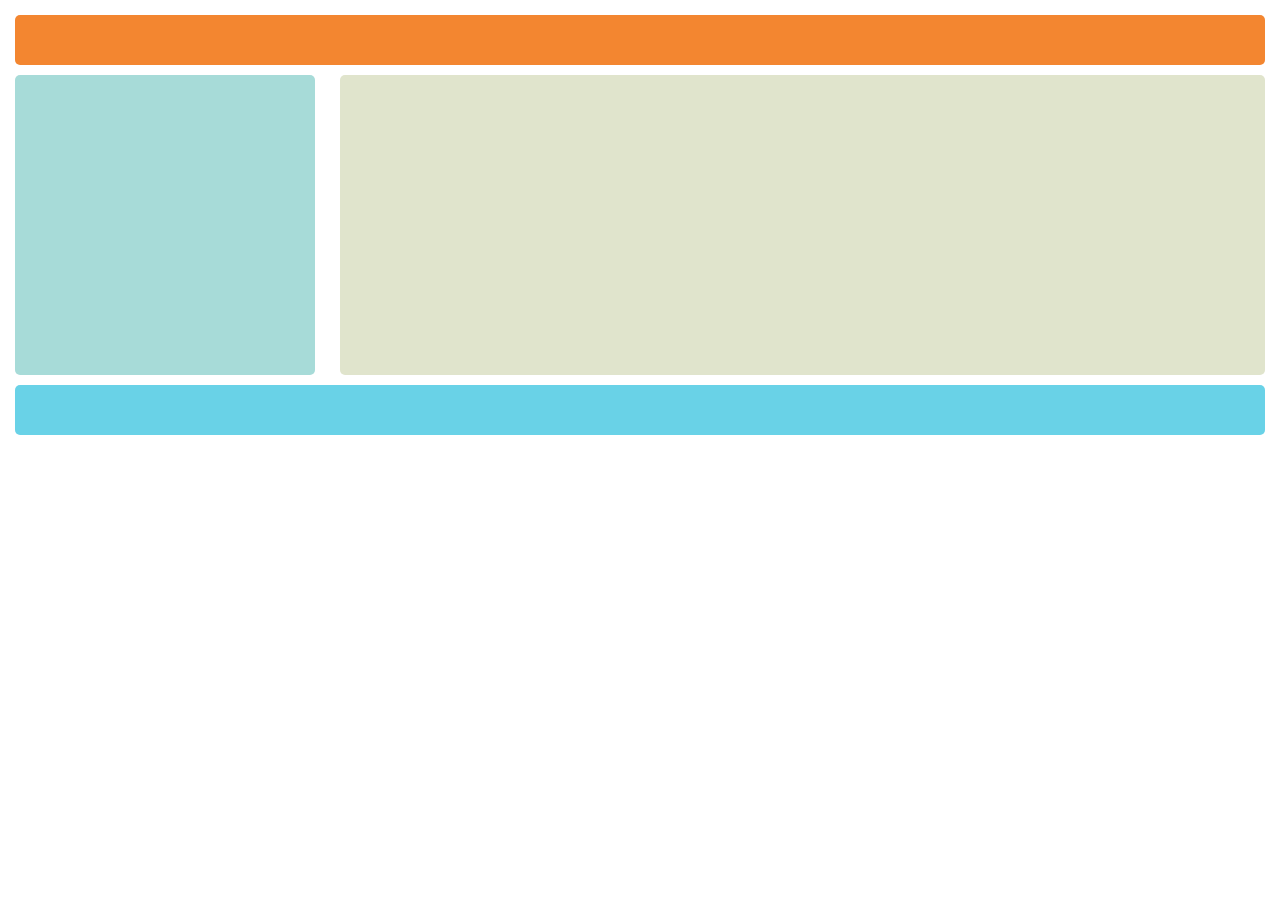
<file: Float Holy Grail/index.html>
<!DOCTYPE html>
<html lang="en">
<head>
    <meta charset="UTF-8">
    <meta http-equiv="X-UA-Compatible" content="IE=edge">
    <meta name="viewport" content="width=device-width, initial-scale=1.0"> 
    <link rel="stylesheet" href="main.css">
    <title>Holy Grial Float Example</title>
</head>
<body>
    <header></header>
    <nav></nav>
    <main></main>
    <footer></footer>
</body>
</html>
</file>
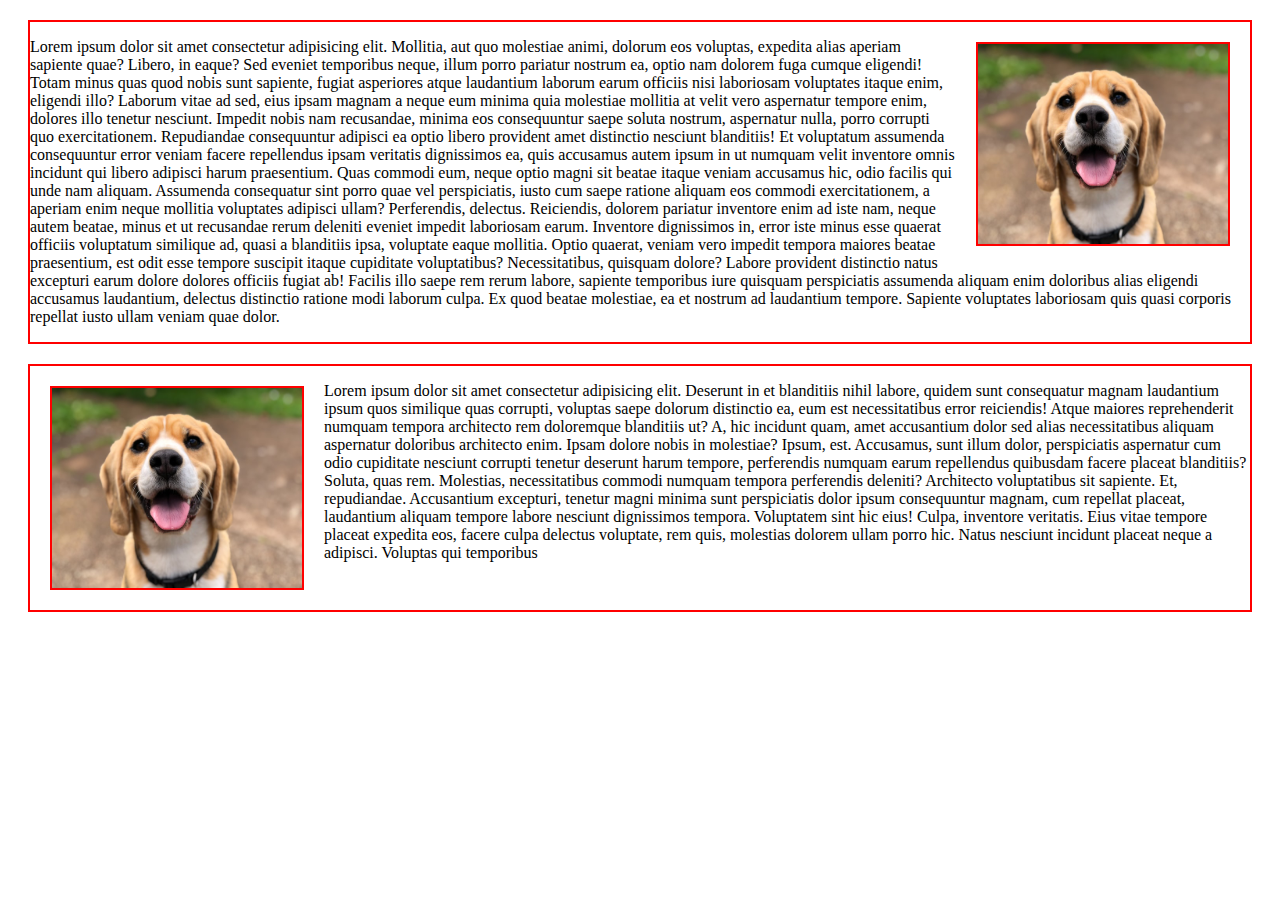
<file: Float Image and Overflow Auto/index.html>
<!DOCTYPE html>
<html lang="en">
  <head>
    <meta charset="UTF-8" />
    <meta http-equiv="X-UA-Compatible" content="IE=edge" />
    <meta name="viewport" content="width=device-width, initial-scale=1.0" />
    <link rel="stylesheet" href="main.css" />
    <title>Float Image</title>
  </head>
  <body>
    <!--We will learn about the CSS Property Float-->
    <div>
      <!--This image is floated to the right-->
      <img id="right" src="popie.jpg" alt="" />
      <p>
        Lorem ipsum dolor sit amet consectetur adipisicing elit. Mollitia, aut
        quo molestiae animi, dolorum eos voluptas, expedita alias aperiam
        sapiente quae? Libero, in eaque? Sed eveniet temporibus neque, illum
        porro pariatur nostrum ea, optio nam dolorem fuga cumque eligendi! Totam
        minus quas quod nobis sunt sapiente, fugiat asperiores atque laudantium
        laborum earum officiis nisi laboriosam voluptates itaque enim, eligendi
        illo? Laborum vitae ad sed, eius ipsam magnam a neque eum minima quia
        molestiae mollitia at velit vero aspernatur tempore enim, dolores illo
        tenetur nesciunt. Impedit nobis nam recusandae, minima eos consequuntur
        saepe soluta nostrum, aspernatur nulla, porro corrupti quo
        exercitationem. Repudiandae consequuntur adipisci ea optio libero
        provident amet distinctio nesciunt blanditiis! Et voluptatum assumenda
        consequuntur error veniam facere repellendus ipsam veritatis dignissimos
        ea, quis accusamus autem ipsum in ut numquam velit inventore omnis
        incidunt qui libero adipisci harum praesentium. Quas commodi eum, neque
        optio magni sit beatae itaque veniam accusamus hic, odio facilis qui
        unde nam aliquam. Assumenda consequatur sint porro quae vel
        perspiciatis, iusto cum saepe ratione aliquam eos commodi
        exercitationem, a aperiam enim neque mollitia voluptates adipisci ullam?
        Perferendis, delectus. Reiciendis, dolorem pariatur inventore enim ad
        iste nam, neque autem beatae, minus et ut recusandae rerum deleniti
        eveniet impedit laboriosam earum. Inventore dignissimos in, error iste
        minus esse quaerat officiis voluptatum similique ad, quasi a blanditiis
        ipsa, voluptate eaque mollitia. Optio quaerat, veniam vero impedit
        tempora maiores beatae praesentium, est odit esse tempore suscipit
        itaque cupiditate voluptatibus? Necessitatibus, quisquam dolore? Labore
        provident distinctio natus excepturi earum dolore dolores officiis
        fugiat ab! Facilis illo saepe rem rerum labore, sapiente temporibus iure
        quisquam perspiciatis assumenda aliquam enim doloribus alias eligendi
        accusamus laudantium, delectus distinctio ratione modi laborum culpa. Ex
        quod beatae molestiae, ea et nostrum ad laudantium tempore. Sapiente
        voluptates laboriosam quis quasi corporis repellat iusto ullam veniam
        quae dolor.
      </p>
    </div>

    <div>
      <!--This image is floated to the left-->
      <img id="left" src="popie.jpg" alt="" />
      <p>
        Lorem ipsum dolor sit amet consectetur adipisicing elit. Deserunt in et
        blanditiis nihil labore, quidem sunt consequatur magnam laudantium ipsum
        quos similique quas corrupti, voluptas saepe dolorum distinctio ea, eum
        est necessitatibus error reiciendis! Atque maiores reprehenderit numquam
        tempora architecto rem doloremque blanditiis ut? A, hic incidunt quam,
        amet accusantium dolor sed alias necessitatibus aliquam aspernatur
        doloribus architecto enim. Ipsam dolore nobis in molestiae? Ipsum, est.
        Accusamus, sunt illum dolor, perspiciatis aspernatur cum odio cupiditate
        nesciunt corrupti tenetur deserunt harum tempore, perferendis numquam
        earum repellendus quibusdam facere placeat blanditiis? Soluta, quas rem.
        Molestias, necessitatibus commodi numquam tempora perferendis deleniti?
        Architecto voluptatibus sit sapiente. Et, repudiandae. Accusantium
        excepturi, tenetur magni minima sunt perspiciatis dolor ipsum
        consequuntur magnam, cum repellat placeat, laudantium aliquam tempore
        labore nesciunt dignissimos tempora. Voluptatem sint hic eius! Culpa,
        inventore veritatis. Eius vitae tempore placeat expedita eos, facere
        culpa delectus voluptate, rem quis, molestias dolorem ullam porro hic.
        Natus nesciunt incidunt placeat neque a adipisci. Voluptas qui
        temporibus
      </p>
    </div>
  </body>
</html>
</file>
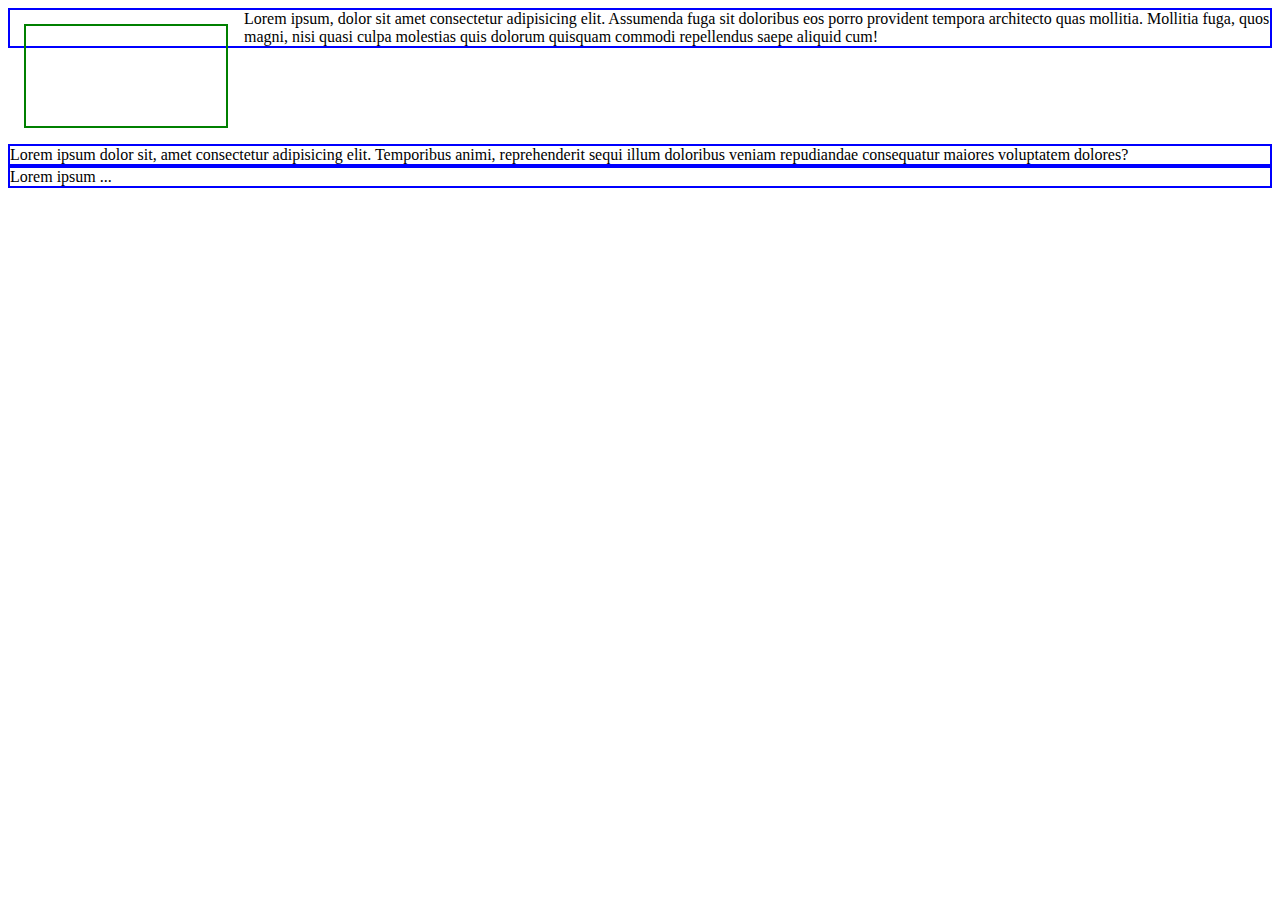
<file: Layout Float and Clearing Float/index.html>
<!DOCTYPE html>
<html lang="en">
  <head>
    <meta charset="UTF-8" />
    <meta http-equiv="X-UA-Compatible" content="IE=edge" />
    <meta name="viewport" content="width=device-width, initial-scale=1.0" />
    <link rel="stylesheet" href="main.css">
    <title>Clear Float</title>
  </head>
  <body>
    <div></div>
    <section>
      Lorem ipsum, dolor sit amet consectetur adipisicing elit. Assumenda fuga
      sit doloribus eos porro provident tempora architecto quas mollitia.
      Mollitia fuga, quos magni, nisi quasi culpa molestias quis dolorum
      quisquam commodi repellendus saepe aliquid cum!
    </section>
    <section id="clear">
      Lorem ipsum dolor sit, amet consectetur adipisicing elit. Temporibus
      animi, reprehenderit sequi illum doloribus veniam repudiandae consequatur
      maiores voluptatem dolores?
    </section>
    <section>
        Lorem ipsum ...
    </section>
  </body>
</html>
</file>
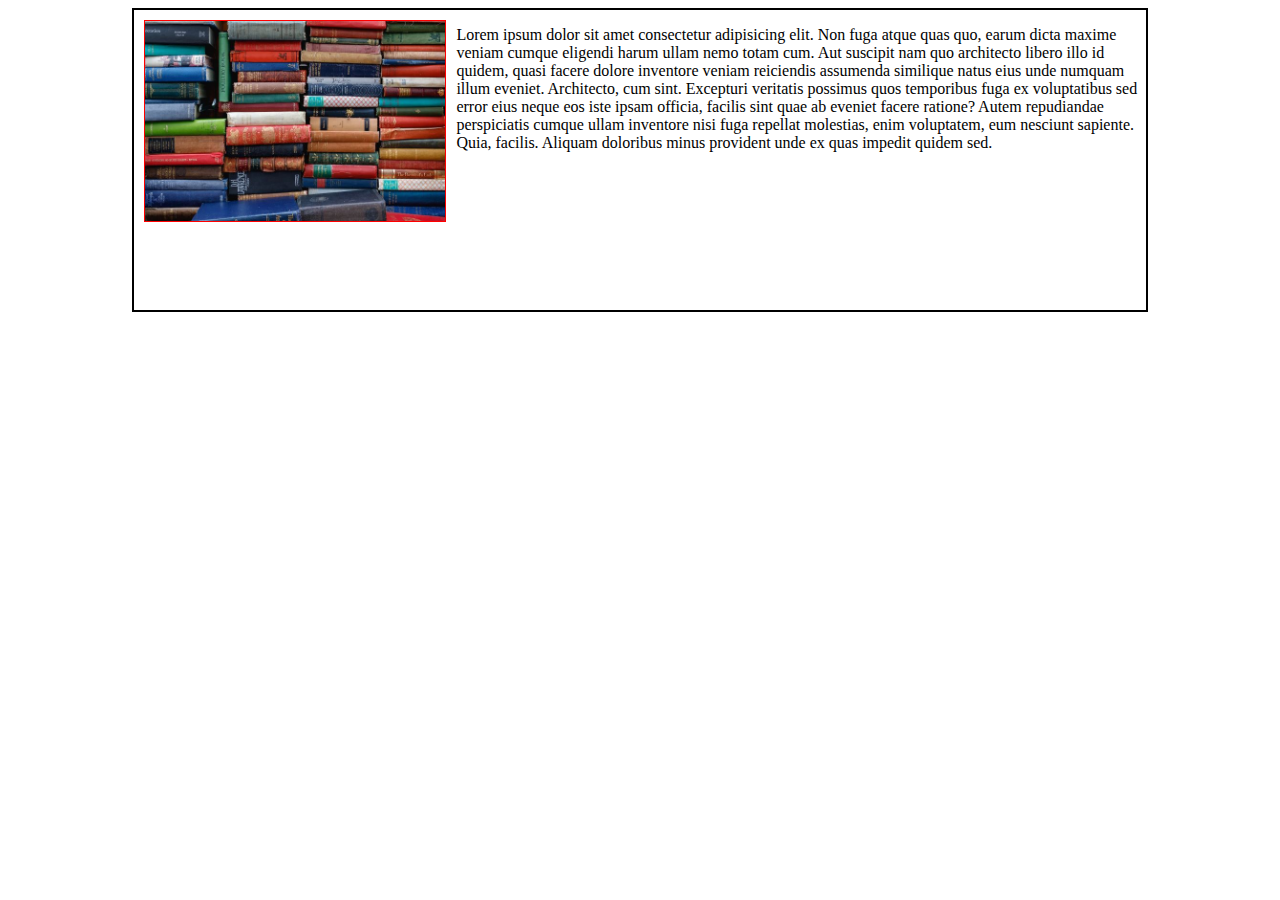
<file: Hands On/01.html>
<!DOCTYPE html>
<html lang="en">
  <head>
    <meta charset="UTF-8" />
    <meta http-equiv="X-UA-Compatible" content="IE=edge" />
    <meta name="viewport" content="width=device-width, initial-scale=1.0" />
    <link rel="stylesheet" href="01.css" />
    <title>Hands On Float</title>
  </head>
  <body>
    <div>
      <img src="books.jpg" alt="books" />
      <p>
        Lorem ipsum dolor sit amet consectetur adipisicing elit. Non fuga atque
        quas quo, earum dicta maxime veniam cumque eligendi harum ullam nemo
        totam cum. Aut suscipit nam quo architecto libero illo id quidem, quasi
        facere dolore inventore veniam reiciendis assumenda similique natus eius
        unde numquam illum eveniet. Architecto, cum sint. Excepturi veritatis
        possimus quos temporibus fuga ex voluptatibus sed error eius neque eos
        iste ipsam officia, facilis sint quae ab eveniet facere ratione? Autem
        repudiandae perspiciatis cumque ullam inventore nisi fuga repellat
        molestias, enim voluptatem, eum nesciunt sapiente. Quia, facilis.
        Aliquam doloribus minus provident unde ex quas impedit quidem sed.
      </p>
    </div>
  </body>
</html>
</file>
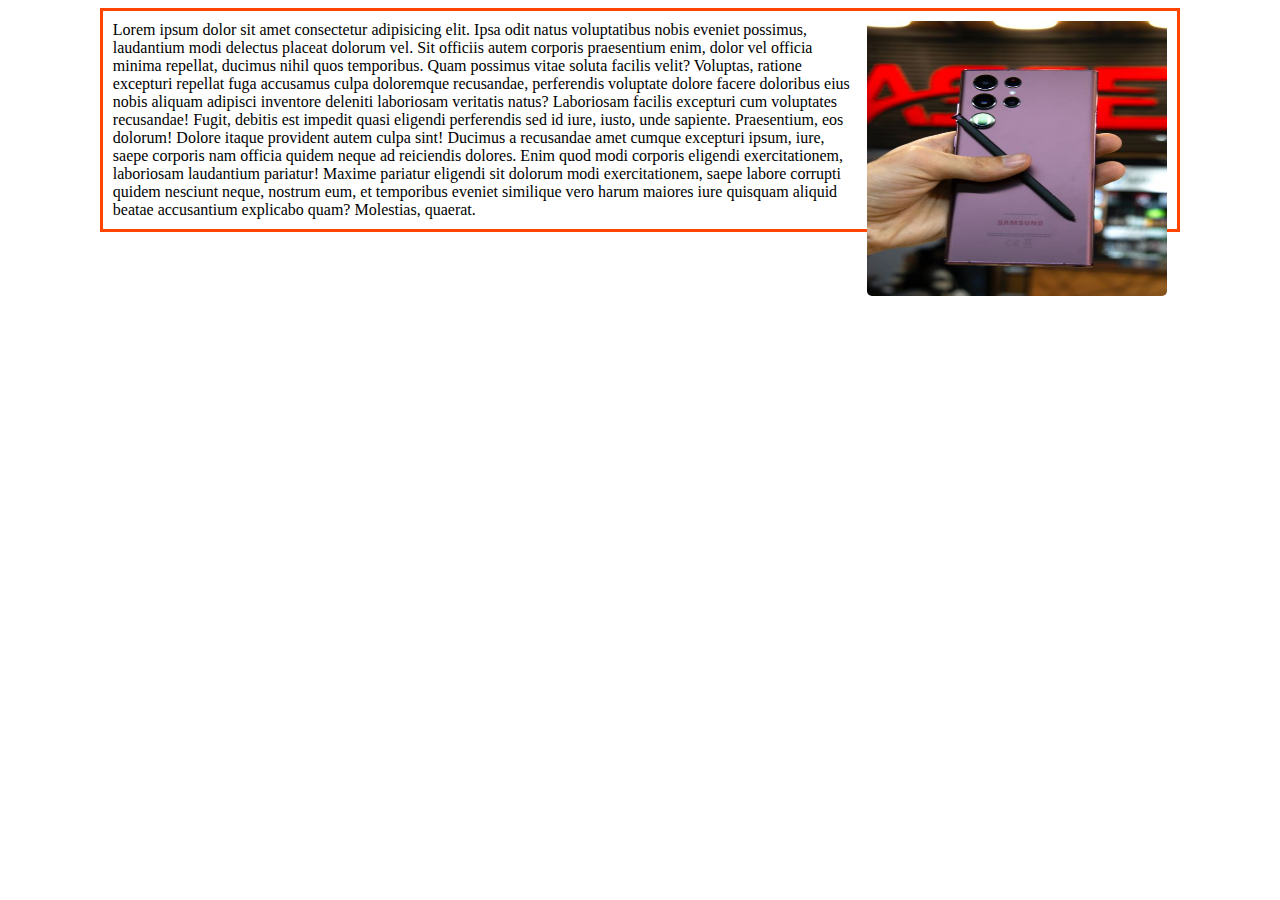
<file: Hands On/02.html>
<!DOCTYPE html>
<html lang="en">
  <head>
    <meta charset="UTF-8" />
    <meta http-equiv="X-UA-Compatible" content="IE=edge" />
    <meta name="viewport" content="width=device-width, initial-scale=1.0" />
    <link rel="stylesheet" href="02.css">
    <title>Hands On Float</title>
  </head>
  <body>
    <div class="container">
      <img src="s22.jpg" alt="" />
      <p>
        Lorem ipsum dolor sit amet consectetur adipisicing elit. Ipsa odit natus
        voluptatibus nobis eveniet possimus, laudantium modi delectus placeat
        dolorum vel. Sit officiis autem corporis praesentium enim, dolor vel
        officia minima repellat, ducimus nihil quos temporibus. Quam possimus
        vitae soluta facilis velit? Voluptas, ratione excepturi repellat fuga
        accusamus culpa doloremque recusandae, perferendis voluptate dolore
        facere doloribus eius nobis aliquam adipisci inventore deleniti
        laboriosam veritatis natus? Laboriosam facilis excepturi cum voluptates
        recusandae! Fugit, debitis est impedit quasi eligendi perferendis sed id
        iure, iusto, unde sapiente. Praesentium, eos dolorum! Dolore itaque
        provident autem culpa sint! Ducimus a recusandae amet cumque excepturi
        ipsum, iure, saepe corporis nam officia quidem neque ad reiciendis
        dolores. Enim quod modi corporis eligendi exercitationem, laboriosam
        laudantium pariatur! Maxime pariatur eligendi sit dolorum modi
        exercitationem, saepe labore corrupti quidem nesciunt neque, nostrum
        eum, et temporibus eveniet similique vero harum maiores iure quisquam
        aliquid beatae accusantium explicabo quam? Molestias, quaerat.
      </p>

      
    </div>
  </body>
</html>
</file>
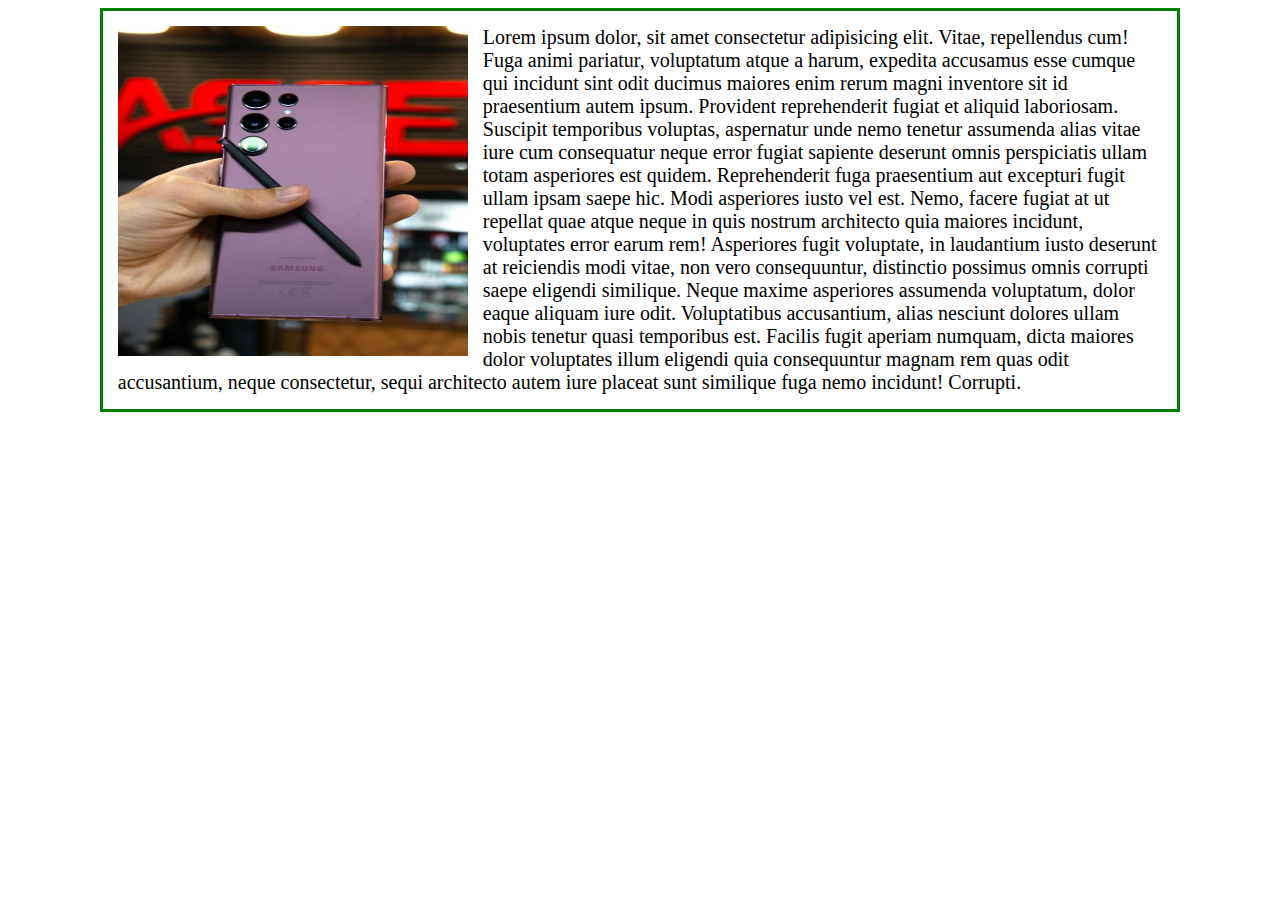
<file: Hands On/03.html>
<!DOCTYPE html>
<html lang="en">
  <head>
    <meta charset="UTF-8" />
    <meta http-equiv="X-UA-Compatible" content="IE=edge" />
    <meta name="viewport" content="width=device-width, initial-scale=1.0" />
    <link rel="stylesheet" href="03.css">
    <title>Hands On Float</title>
  </head>
  <body>
    <div class="container">
      <img src="s22.jpg" alt="" />
      <main>
        Lorem ipsum dolor, sit amet consectetur adipisicing elit. Vitae,
        repellendus cum! Fuga animi pariatur, voluptatum atque a harum, expedita
        accusamus esse cumque qui incidunt sint odit ducimus maiores enim rerum
        magni inventore sit id praesentium autem ipsum. Provident reprehenderit
        fugiat et aliquid laboriosam. Suscipit temporibus voluptas, aspernatur
        unde nemo tenetur assumenda alias vitae iure cum consequatur neque error
        fugiat sapiente deserunt omnis perspiciatis ullam totam asperiores est
        quidem. Reprehenderit fuga praesentium aut excepturi fugit ullam ipsam
        saepe hic. Modi asperiores iusto vel est. Nemo, facere fugiat at ut
        repellat quae atque neque in quis nostrum architecto quia maiores
        incidunt, voluptates error earum rem! Asperiores fugit voluptate, in
        laudantium iusto deserunt at reiciendis modi vitae, non vero
        consequuntur, distinctio possimus omnis corrupti saepe eligendi
        similique. Neque maxime asperiores assumenda voluptatum, dolor eaque
        aliquam iure odit. Voluptatibus accusantium, alias nesciunt dolores
        ullam nobis tenetur quasi temporibus est. Facilis fugit aperiam numquam,
        dicta maiores dolor voluptates illum eligendi quia consequuntur magnam
        rem quas odit accusantium, neque consectetur, sequi architecto autem
        iure placeat sunt similique fuga nemo incidunt! Corrupti.
      </main>
    </div>
  </body>
</html>
</file>
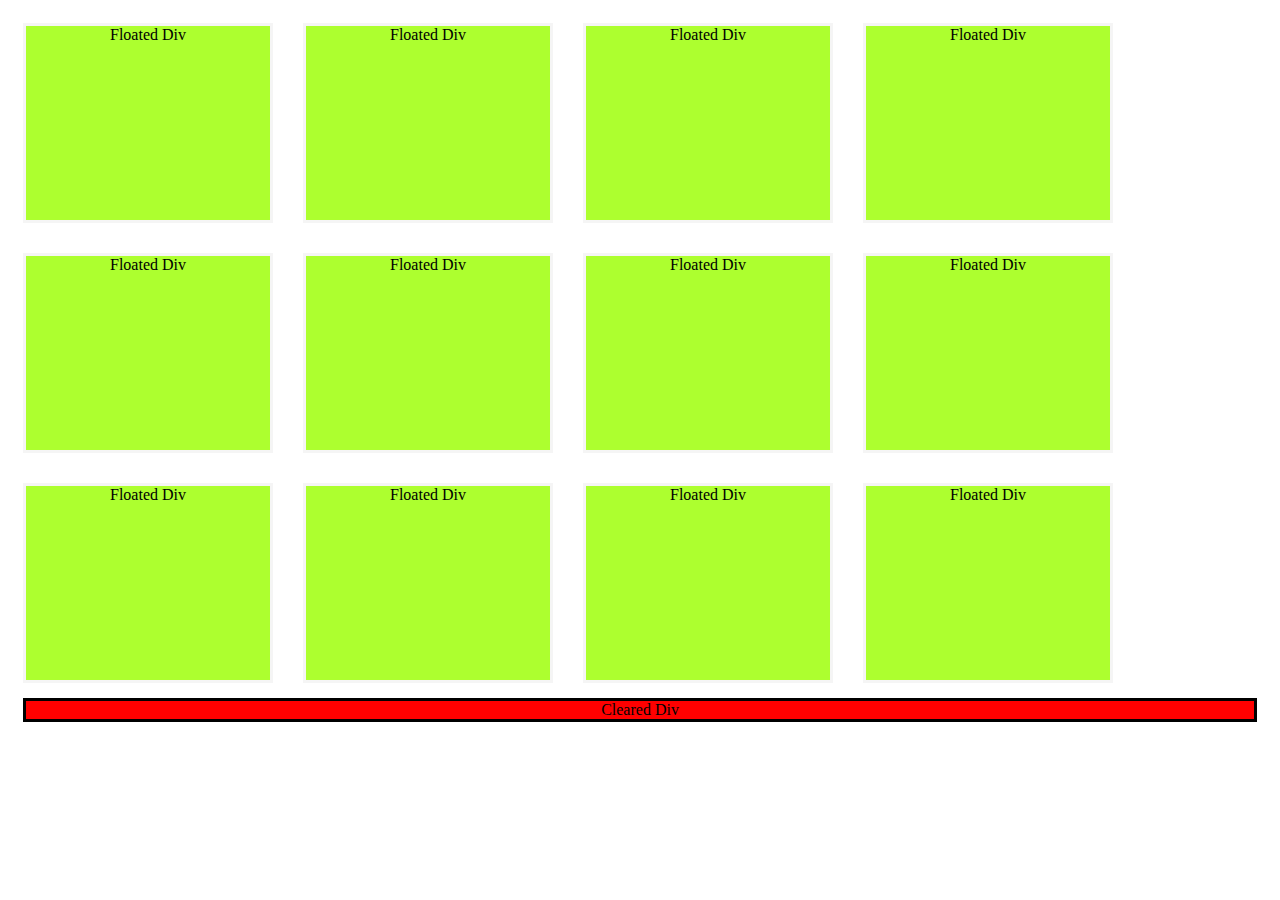
<file: Hands On/04.html>
<!DOCTYPE html>
<html lang="en">
<head>
    <meta charset="UTF-8">
    <meta http-equiv="X-UA-Compatible" content="IE=edge">
    <meta name="viewport" content="width=device-width, initial-scale=1.0">
    <link rel="stylesheet" href="04.css">
    <title>Hands On Float</title>
</head>
<body>
    <div class="float">Floated Div</div>
    <div class="float">Floated Div</div>
    <div class="float">Floated Div</div>
    <div class="float">Floated Div</div>
    <div class="float">Floated Div</div>
    <div class="float">Floated Div</div>
    <div class="float">Floated Div</div>
    <div class="float">Floated Div</div>
    <div class="float">Floated Div</div>
    <div class="float">Floated Div</div>
    <div class="float">Floated Div</div>
    <div class="float">Floated Div</div>

    <div class="clear">Cleared Div</div>
</body>
</html>
</file>
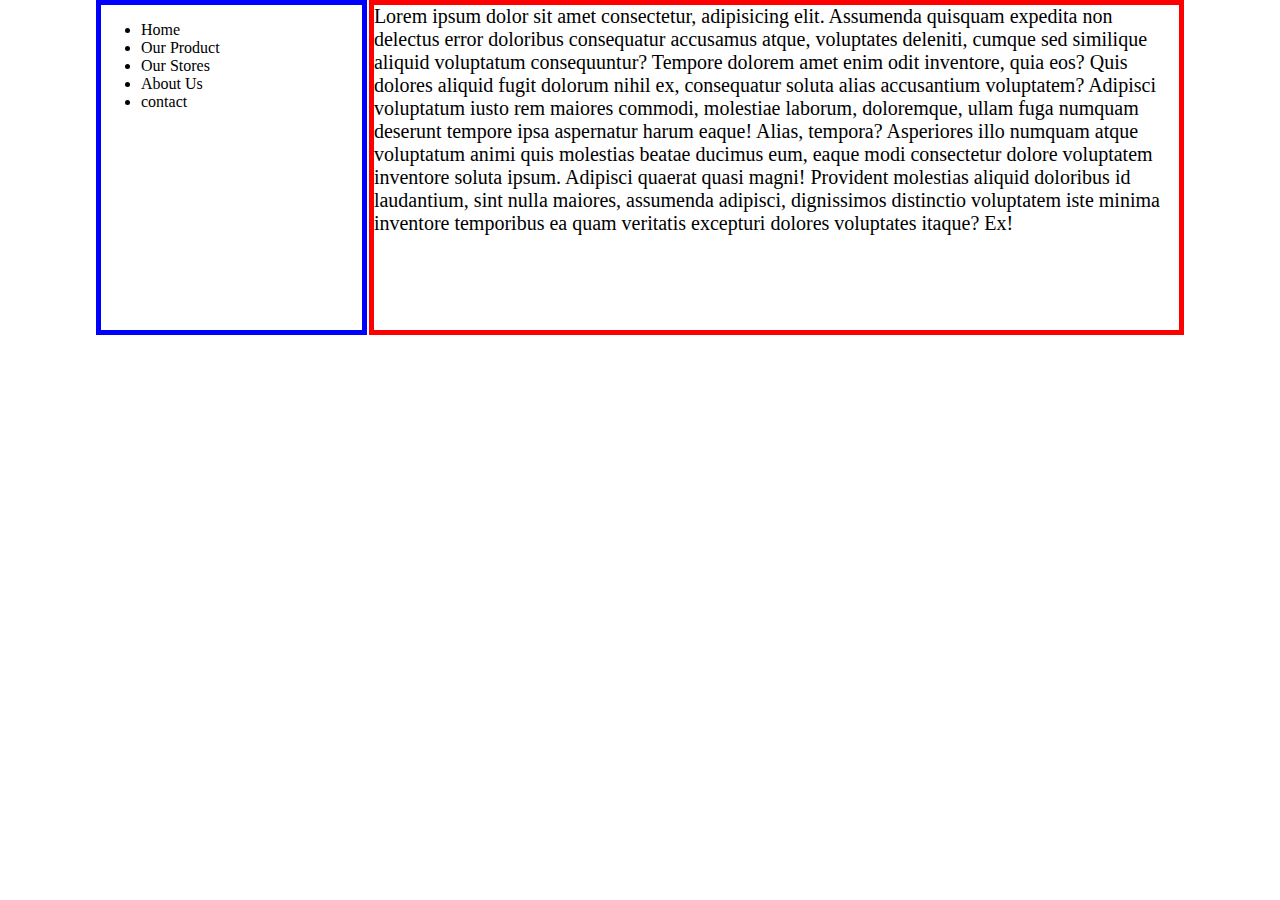
<file: Hands On/05.html>
<!DOCTYPE html>
<html lang="en">
  <head>
    <meta charset="UTF-8" />
    <meta http-equiv="X-UA-Compatible" content="IE=edge" />
    <meta name="viewport" content="width=device-width, initial-scale=1.0" />
    <link rel="stylesheet" href="05.css">
    <title>Hands On Float</title>
  </head>
  <body>
    <nav>
      <ul>
        <li>Home</li>
        <li>Our Product</li>
        <li>Our Stores</li>
        <li>About Us</li>
        <li>contact</li>
      </ul>
    </nav>
    <main>
      Lorem ipsum dolor sit amet consectetur, adipisicing elit. Assumenda
      quisquam expedita non delectus error doloribus consequatur accusamus
      atque, voluptates deleniti, cumque sed similique aliquid voluptatum
      consequuntur? Tempore dolorem amet enim odit inventore, quia eos? Quis
      dolores aliquid fugit dolorum nihil ex, consequatur soluta alias
      accusantium voluptatem? Adipisci voluptatum iusto rem maiores commodi,
      molestiae laborum, doloremque, ullam fuga numquam deserunt tempore ipsa
      aspernatur harum eaque! Alias, tempora? Asperiores illo numquam atque
      voluptatum animi quis molestias beatae ducimus eum, eaque modi consectetur
      dolore voluptatem inventore soluta ipsum. Adipisci quaerat quasi magni!
      Provident molestias aliquid doloribus id laudantium, sint nulla maiores,
      assumenda adipisci, dignissimos distinctio voluptatem iste minima
      inventore temporibus ea quam veritatis excepturi dolores voluptates
      itaque? Ex!
    </main>
  </body>
</html>
</file>
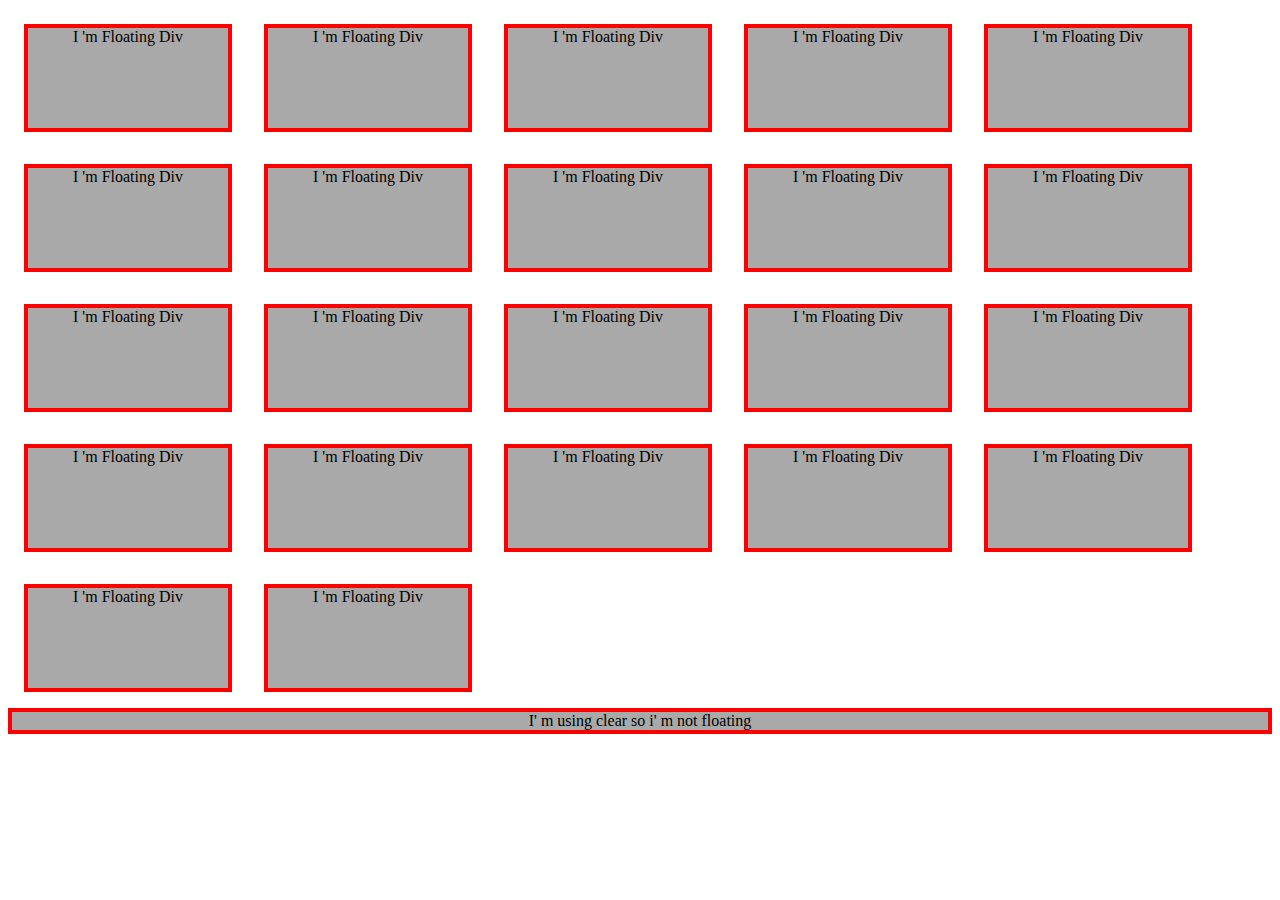
<file: Layout Float and Clearing Float/second.html>
<!DOCTYPE html>
<html lang="en">
<head>
    <meta charset="UTF-8">
    <meta http-equiv="X-UA-Compatible" content="IE=edge">
    <meta name="viewport" content="width=device-width, initial-scale=1.0">
    <link rel="stylesheet" href="style.css">
    <title>Clear Float</title>
</head>
<body>
    <div class="box">I 'm Floating Div</div>
    <div class="box">I 'm Floating Div</div>
    <div class="box">I 'm Floating Div</div>
    <div class="box">I 'm Floating Div</div>
    <div class="box">I 'm Floating Div</div>
    <div class="box">I 'm Floating Div</div>
    <div class="box">I 'm Floating Div</div>
    <div class="box">I 'm Floating Div</div>
    <div class="box">I 'm Floating Div</div>
    <div class="box">I 'm Floating Div</div>
    <div class="box">I 'm Floating Div</div>
    <div class="box">I 'm Floating Div</div>
    <div class="box">I 'm Floating Div</div>
    <div class="box">I 'm Floating Div</div>
    <div class="box">I 'm Floating Div</div>
    <div class="box">I 'm Floating Div</div>
    <div class="box">I 'm Floating Div</div>
    <div class="box">I 'm Floating Div</div>
    <div class="box">I 'm Floating Div</div>
    <div class="box">I 'm Floating Div</div>
    <div class="box">I 'm Floating Div</div>
    <div class="box">I 'm Floating Div</div>
    <div class="after-box">I' m using clear so i' m not floating</div>
</body>
</html>
</file>
<file: Float Holy Grail/main.css>
* {
    margin: 0;
    padding: 0;
    border: 0;
    box-sizing: border-box;
}

header, nav, main, footer {
    border-radius: 5px;
}

body {
    margin: 15px;
}

header {
    height: 50px;
    background-color: #F38630;
    margin-bottom: 10px;
}

nav {
    float: left;
    width: 24%;
    height: 300px;
    margin-bottom: 10px;
    background-color: #A7DBD8;
}

main {
    float: right;
    width: 74%;
    height: 300px;
    margin-bottom: 10px;
    background-color: #E0E4CC;
}

footer {
    clear: both;
    height: 50px;
    background-color: #69D2E7;
}
</file>
<file: Float Image and Overflow Auto/main.css>
div, img {
    border: 2px solid red;
    margin: 20px;
}

div {
    overflow: auto;
    /*used when the container content is small then the image */
}

img {
    height: 200px;
    width: 250px;
}

#right {
    float: right;
}

#left {
    float: left;
}
</file>
<file: Layout Float and Clearing Float/main.css>
div {
    float: left;
    width: 200px;
    height: 100px;
    margin: 1em;
    border: 2px solid green;
}

section {
    border: 2px solid blue;
}

#clear {
    clear: both;
}
</file>
<file: Hands On/01.css>
div {
    width: 80%;
    height: 300px;
    margin: 0 auto;
    border: 2px solid black;
 }

 img {
    float: left;
    height: 200px;
    width: 300px;
    margin: 10px;
    border: 1px solid red;
 }
</file>
<file: Hands On/02.css>
.container {
    width: 85%;
    margin: 0 auto;
    border: 3px solid orangered;
}



img {
    float: right;
    width: 300px;
    height: 275px;
    border-radius: 5px;
    margin: 10px;
}

p {
    margin: 10px;
}
</file>
<file: Hands On/03.css>
.container {
    width: 85%;
    margin: 0 auto;
    border: 3px solid green;
    overflow: auto;
    
}

img {
    float: left;
    width: 350px;
    height: 330px;
    margin: 15px;
}

main {
    margin: 15px;
    font-size: 20px;
}
</file>
<file: Hands On/04.css>
* {
    box-sizing: border-box;
}

.float {
    height: 200px;
    width: 250px;
    background-color: greenyellow;
    border: 3px solid whitesmoke;
    color: black;
    margin: 15px;
    float: left;
    text-align: center;
}

.clear {
    background-color: red;
    border: 3px solid black;
    color: black;
    margin: 15px;
    clear: both; /* we can use left or right with the same result */
    text-align: center;
}
</file>
<file: Hands On/05.css>
body {
    width: 85%;
    margin: 0 auto;
}

nav {
    width: 24%;
    height: 325px;
    float: left;
    border: 5px solid blue;
}

main {
    float: right;
    width: 74%;
    height: 325px;
    font-size: 20px;
    border: 5px solid red;
}
</file>
<file: Layout Float and Clearing Float/style.css>
div {
    border: 4px solid red;
    background-color: darkgray;
    text-align: center;
}

.box {
    float: left;
    width: 200px;
    height: 100px;
    margin: 1em;
}

.after-box {
    clear: left; /* we can use "both" also */
}
</file>
